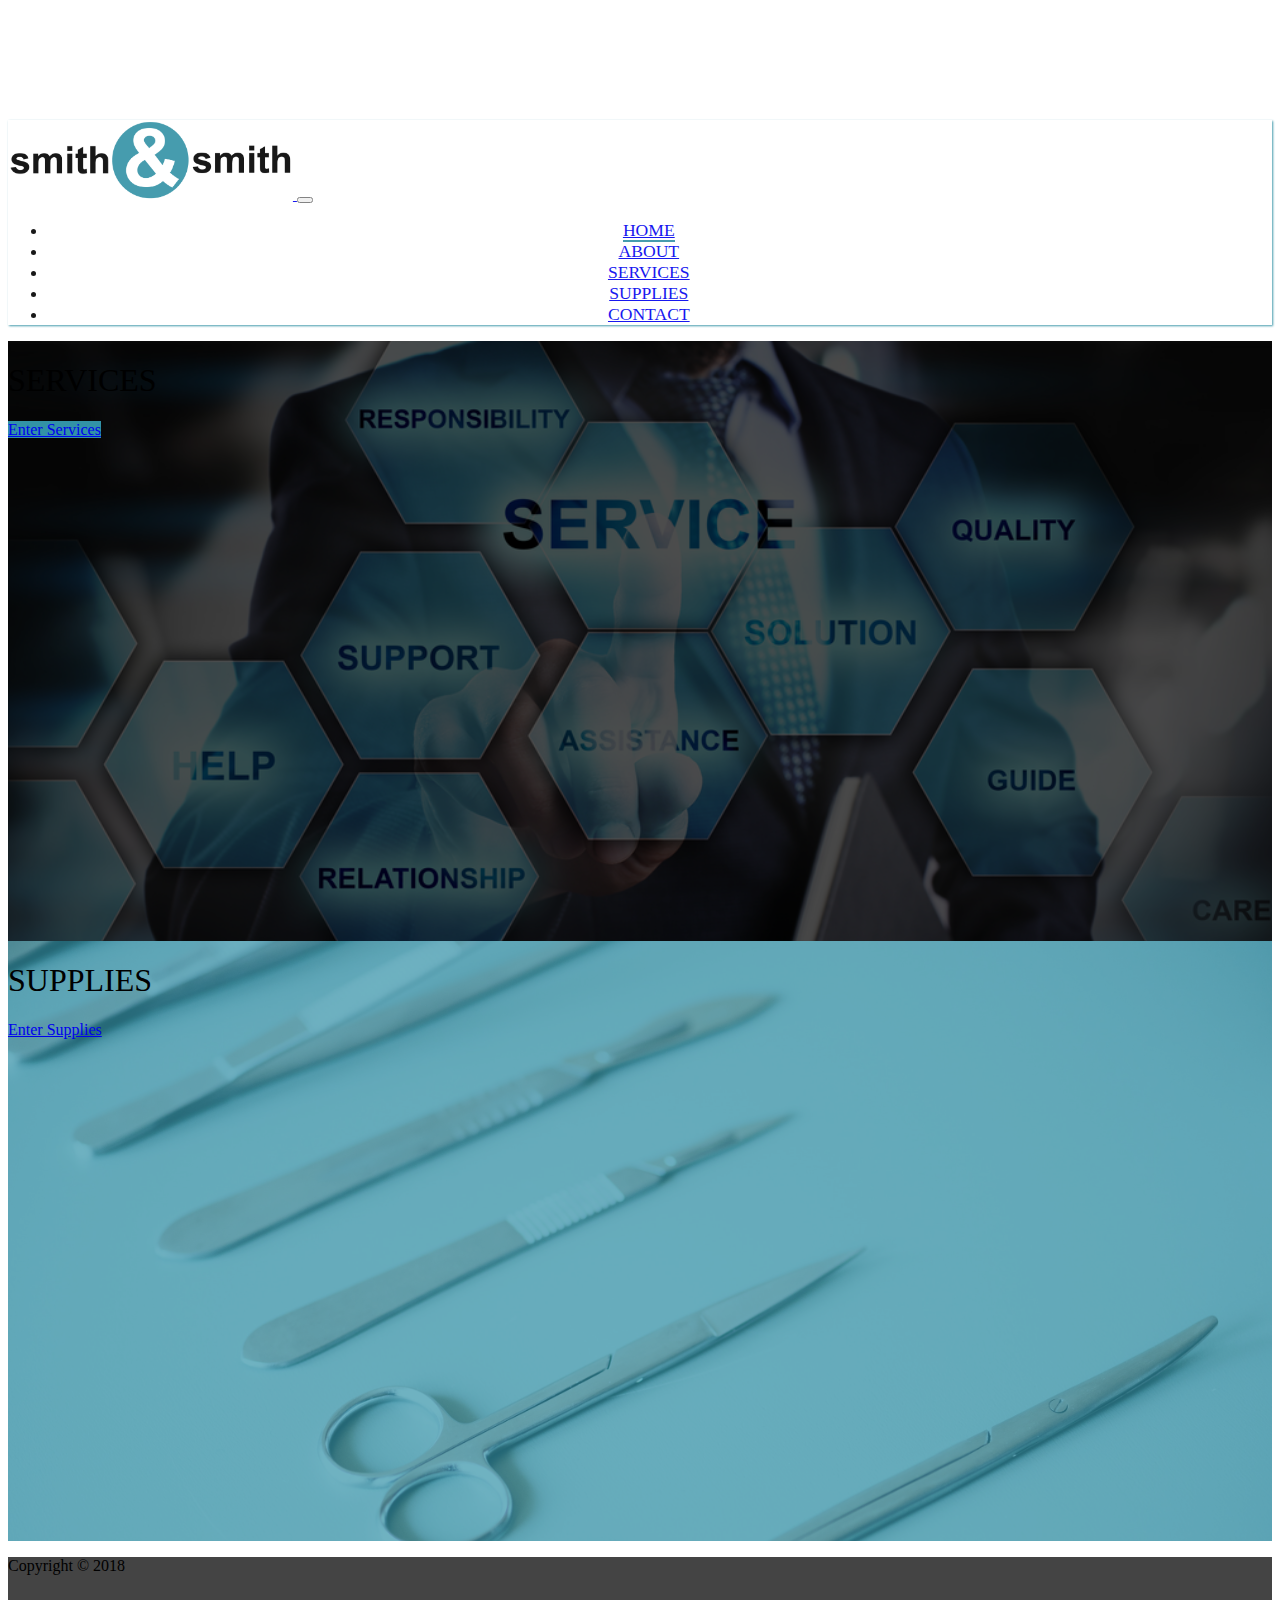
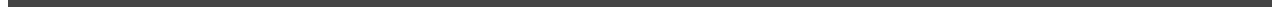
<file: index.html>
<!DOCTYPE html>
<html lang="en">

<head>
  <meta charset="UTF-8">
  <meta name="viewport" content="width=device-width, initial-scale=1.0">
  <meta http-equiv="X-UA-Compatible" content="ie=edge">
  <title>Smith & Smith | Home</title>
  <link rel="icon" type="image/png" href="img/title-icon.png">
  <link rel="stylesheet" href="https://use.fontawesome.com/releases/v5.1.0/css/all.css" integrity="sha384-lKuwvrZot6UHsBSfcMvOkWwlCMgc0TaWr+30HWe3a4ltaBwTZhyTEggF5tJv8tbt"
    crossorigin="anonymous">
  <link rel="stylesheet" href="https://stackpath.bootstrapcdn.com/bootstrap/4.1.2/css/bootstrap.min.css" integrity="sha384-Smlep5jCw/wG7hdkwQ/Z5nLIefveQRIY9nfy6xoR1uRYBtpZgI6339F5dgvm/e9B"
    crossorigin="anonymous">
  <link rel="stylesheet" href="scss/style.css">
</head>

<body>
  <nav class="navbar navbar-expand-md navbar-light fixed-top pt-4" id="main-nav">
    <div class="container">
      <a href="index.html" class="navbar-brand">
        <img src="img/logo-oval.svg" height="80" alt="">

      </a>
      <button class="navbar-toggler" data-toggle="collapse" data-target="#navbarCollapse">
        <span class="navbar-toggler-icon"></span>
      </button>
      <div class="collapse navbar-collapse" id="navbarCollapse">
        <ul class="navbar-nav ml-auto">
          <li class="nav-item">
            <a href="index.html" class="nav-link active">Home</a>
          </li>
          <li class="nav-item">
            <a href="about.html" class="nav-link">About</a>
          </li>
          <li class="nav-item">
            <a href="services.html" class="nav-link">Services</a>
          </li>
          <li class="nav-item">
            <a href="supplies.html" class="nav-link">Supplies</a>
          </li>
          <li class="nav-item">
            <a href="contact.html" class="nav-link">Contact</a>
          </li>
        </ul>
      </div>
    </div>
  </nav>

  <!-- SERVICES SHOWCASE -->
  <section id="services-showcase" class="py-5">
    <div class="black-overlay text-white">
      <div class="container">
        <div class="row">
          <div class="col-lg-12 text-center">
            <h1 class="display-2 mt-5 pt-5">Services</h1>
            <!-- <p class="lead">Lorem, ipsum dolor sit amet consectetur adipisicing elit. Vero, facere.</p> -->
            <a href="services.html" class="btn btn-primary btn-lg text-white">
              <i class="fas fa-arrow-right"></i> Enter Services
            </a>
          </div>
        </div>
      </div>
    </div>
  </section>

  <!-- SUPPLIES SHOWCASE -->
  <section id="supplies-showcase" class="py-5 mt-1">
    <div class="primary-overlay text-white">
      <div class="container">
        <div class="row">
          <div class="col-lg-12 text-center">
            <h1 class="display-2 mt-5 pt-5">Supplies</h1>
            <!-- <p class="lead">Lorem, ipsum dolor sit amet consectetur adipisicing elit. Vero, facere.</p> -->
            <a href="supplies.html" class="btn btn-dark btn-lg text-white">
              <i class="fas fa-arrow-right"></i> Enter Supplies
            </a>
          </div>
        </div>
      </div>
    </div>
  </section>

  <footer>
    <div class="container text-center py-3 mt-1">
      <i class="fab fa-facebook  pr-3 "></i>
      <i class="fab fa-twitter pr-3"></i>
      <i class="fab fa-instagram"></i>
      <p class="text-white mt-1">Copyright &copy; 2018

      </p>
    </div>
  </footer>


  <script src="js/main.js"></script>
  <script src="https://code.jquery.com/jquery-3.3.1.min.js" integrity="sha256-FgpCb/KJQlLNfOu91ta32o/NMZxltwRo8QtmkMRdAu8="
    crossorigin="anonymous"></script>
  <script src="https://cdnjs.cloudflare.com/ajax/libs/popper.js/1.14.3/umd/popper.min.js" integrity="sha384-ZMP7rVo3mIykV+2+9J3UJ46jBk0WLaUAdn689aCwoqbBJiSnjAK/l8WvCWPIPm49"
    crossorigin="anonymous"></script>

  <script src="https://cdnjs.cloudflare.com/ajax/libs/popper.js/1.14.3/umd/popper.min.js" integrity="sha384-ZMP7rVo3mIykV+2+9J3UJ46jBk0WLaUAdn689aCwoqbBJiSnjAK/l8WvCWPIPm49"
    crossorigin="anonymous"></script>
  <script src="https://stackpath.bootstrapcdn.com/bootstrap/4.1.2/js/bootstrap.min.js" integrity="sha384-o+RDsa0aLu++PJvFqy8fFScvbHFLtbvScb8AjopnFD+iEQ7wo/CG0xlczd+2O/em"
    crossorigin="anonymous"></script>



</body>

</html>
</file>
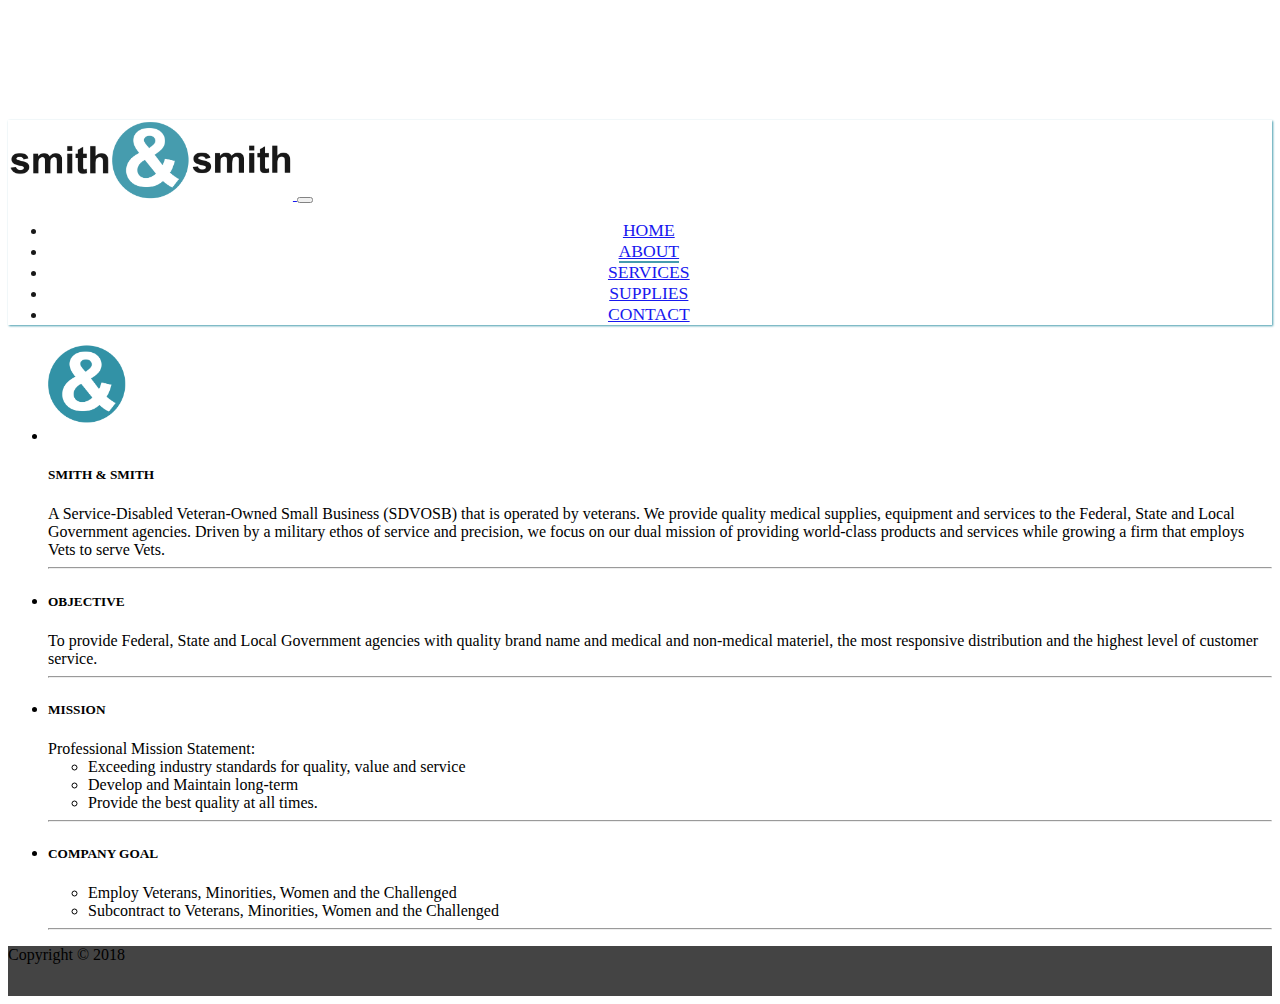
<file: about.html>
<!DOCTYPE html>
<html lang="en">

<head>
  <meta charset="UTF-8">
  <meta name="viewport" content="width=device-width, initial-scale=1.0">
  <meta http-equiv="X-UA-Compatible" content="ie=edge">
  <title>Smith & Smith | About</title>
  <link rel="icon" type="image/png" href="img/title-icon.png">
  <link rel="stylesheet" href="https://use.fontawesome.com/releases/v5.1.0/css/all.css" integrity="sha384-lKuwvrZot6UHsBSfcMvOkWwlCMgc0TaWr+30HWe3a4ltaBwTZhyTEggF5tJv8tbt"
    crossorigin="anonymous">
  <link rel="stylesheet" href="https://stackpath.bootstrapcdn.com/bootstrap/4.1.2/css/bootstrap.min.css" integrity="sha384-Smlep5jCw/wG7hdkwQ/Z5nLIefveQRIY9nfy6xoR1uRYBtpZgI6339F5dgvm/e9B"
    crossorigin="anonymous">
  <link rel="stylesheet" href="scss/style.css">
</head>

<body>
  <nav class="navbar navbar-expand-md navbar-light fixed-top pt-4" id="main-nav">
    <div class="container">
      <a href="index.html" class="navbar-brand">
        <img src="img/logo-oval.svg" height="80" alt="">

      </a>
      <button class="navbar-toggler" data-toggle="collapse" data-target="#navbarCollapse">
        <span class="navbar-toggler-icon"></span>
      </button>
      <div class="collapse navbar-collapse" id="navbarCollapse">
        <ul class="navbar-nav ml-auto">
          <li class="nav-item">
            <a href="index.html" class="nav-link">Home</a>
          </li>
          <li class="nav-item">
            <a href="about.html" class="nav-link active">About</a>
          </li>
          <li class="nav-item">
            <a href="services.html" class="nav-link">Services</a>
          </li>
          <li class="nav-item">
            <a href="supplies.html" class="nav-link">Supplies</a>
          </li>
          <li class="nav-item">
            <a href="#contact" class="nav-link">Contact</a>
          </li>
        </ul>
      </div>
    </div>
  </nav>

  <div class="container pt-5">
    <ul class="list-unstyled">
      <li class="media mb-3">
        <img class="mr-4 my-4 " src="img/&logo.png" height="100">
        <div class="media-body">
          <h5>Smith & Smith</h5>
          A Service-Disabled Veteran-Owned Small Business (SDVOSB) that is operated by veterans. We provide quality medical supplies,
          equipment and services to the Federal, State and Local Government agencies. Driven by a military ethos of service
          and precision, we focus on our dual mission of providing world-class products and services while growing a firm
          that employs Vets to serve Vets.
          <hr>
        </div>
      </li>
      <li class="media mb-3">
        <div class="mr-4 my-4">
          <i class="fas fa-check-circle fa-5x"></i>
        </div>

        <div class="media-body">
          <h5>Objective</h5>
          To provide Federal, State and Local Government agencies with quality brand name and medical and non-medical materiel, the
          most responsive distribution and the highest level of customer service.
          <hr>
        </div>
      </li>
      <li class="media mb-3">
        <div class="mr-4 my-4">
          <i class="fas fa-flag fa-5x"></i>
        </div>
        <div class="media-body">
          <h5>Mission</h5>
          Professional Mission Statement:
          <ul>
            <li>Exceeding industry standards for quality, value and service</li>
            <li>Develop and Maintain long-term</li>
            <li>Provide the best quality at all times.</li>
          </ul>

          <hr>
        </div>
      </li>
      <li class="media mb-3">
        <div class="mr-4 my-4">
          <i class="fas fa-bullseye fa-5x"></i>
        </div>
        <div class="media-body">

          <h5>Company Goal</h5>
          <ul>
            <li>Employ Veterans, Minorities, Women and the Challenged </li>
            <li>Subcontract to Veterans, Minorities, Women and the Challenged</li>
          </ul>

          <hr>
        </div>
      </li>
    </ul>

  </div>
  <div id="spacing">

  </div>

  <footer>
    <div class="container text-center py-3 mt-1">
      <i class="fab fa-facebook  pr-3 "></i>
      <i class="fab fa-twitter pr-3"></i>
      <i class="fab fa-instagram"></i>
      <p class="text-white mt-1">Copyright &copy; 2018
      </p>
    </div>
  </footer>


  <script src="js/main.js"></script>
  <script src="https://code.jquery.com/jquery-3.3.1.min.js" integrity="sha256-FgpCb/KJQlLNfOu91ta32o/NMZxltwRo8QtmkMRdAu8="
    crossorigin="anonymous"></script>
  <script src="https://cdnjs.cloudflare.com/ajax/libs/popper.js/1.14.3/umd/popper.min.js" integrity="sha384-ZMP7rVo3mIykV+2+9J3UJ46jBk0WLaUAdn689aCwoqbBJiSnjAK/l8WvCWPIPm49"
    crossorigin="anonymous"></script>

  <script src="https://cdnjs.cloudflare.com/ajax/libs/popper.js/1.14.3/umd/popper.min.js" integrity="sha384-ZMP7rVo3mIykV+2+9J3UJ46jBk0WLaUAdn689aCwoqbBJiSnjAK/l8WvCWPIPm49"
    crossorigin="anonymous"></script>
  <script src="https://stackpath.bootstrapcdn.com/bootstrap/4.1.2/js/bootstrap.min.js" integrity="sha384-o+RDsa0aLu++PJvFqy8fFScvbHFLtbvScb8AjopnFD+iEQ7wo/CG0xlczd+2O/em"
    crossorigin="anonymous"></script>



</body>

</html>
</file>
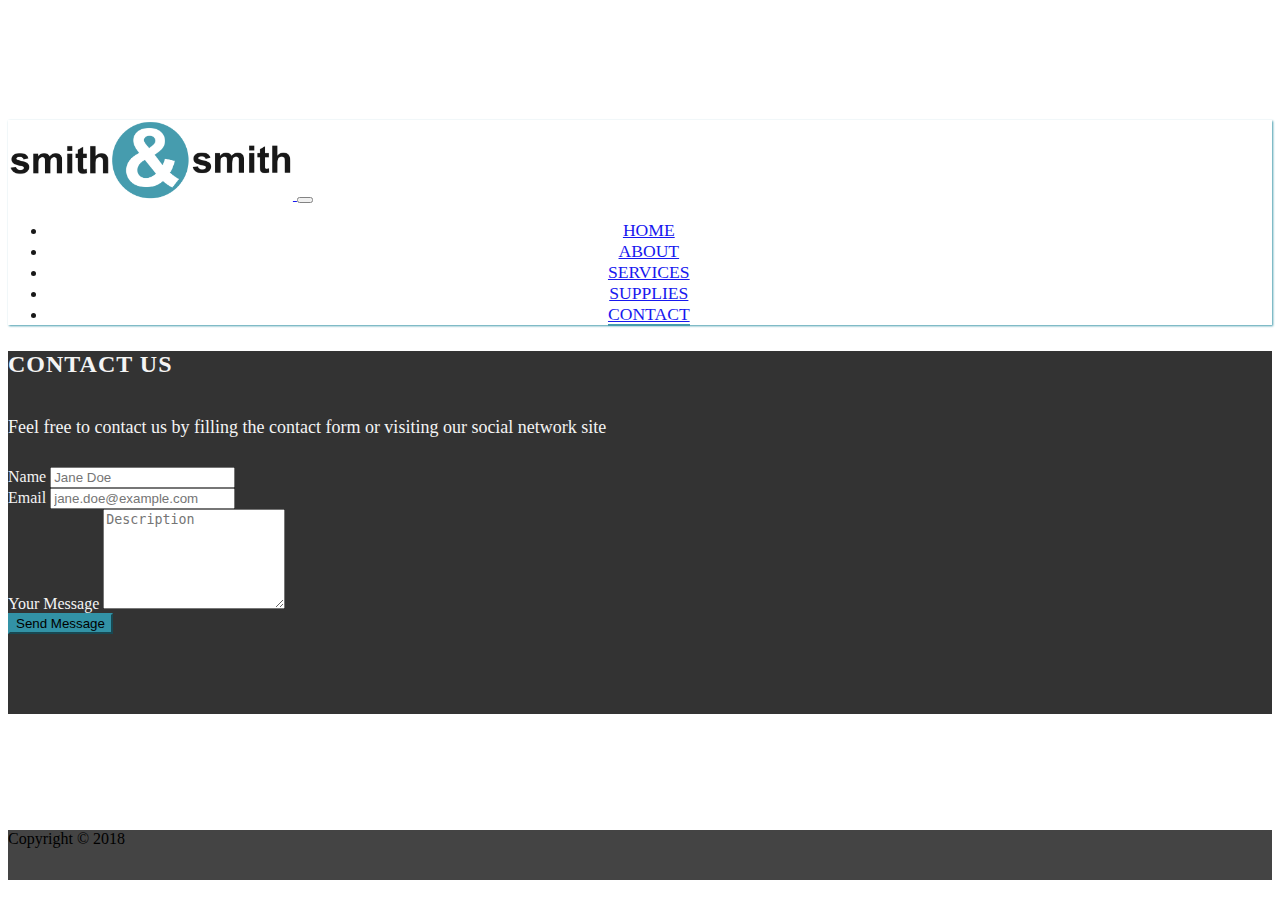
<file: contact.html>
<!DOCTYPE html>
<html lang="en">

<head>
  <meta charset="UTF-8">
  <meta name="viewport" content="width=device-width, initial-scale=1.0">
  <meta http-equiv="X-UA-Compatible" content="ie=edge">
  <title>Smith & Smith | Contact</title>
  <link rel="icon" type="image/png" href="img/title-icon.png">
  <link rel="stylesheet" href="https://use.fontawesome.com/releases/v5.1.0/css/all.css" integrity="sha384-lKuwvrZot6UHsBSfcMvOkWwlCMgc0TaWr+30HWe3a4ltaBwTZhyTEggF5tJv8tbt"
    crossorigin="anonymous">
  <link rel="stylesheet" href="https://stackpath.bootstrapcdn.com/bootstrap/4.1.2/css/bootstrap.min.css" integrity="sha384-Smlep5jCw/wG7hdkwQ/Z5nLIefveQRIY9nfy6xoR1uRYBtpZgI6339F5dgvm/e9B"
    crossorigin="anonymous">
  <link rel="stylesheet" href="scss/style.css">
</head>

<body>
  <nav class="navbar navbar-expand-md navbar-light fixed-top pt-4" id="main-nav">
    <div class="container">
      <a href="index.html" class="navbar-brand">
        <img src="img/logo-oval.svg" height="80" alt="">

      </a>
      <button class="navbar-toggler" data-toggle="collapse" data-target="#navbarCollapse">
        <span class="navbar-toggler-icon"></span>
      </button>
      <div class="collapse navbar-collapse" id="navbarCollapse">
        <ul class="navbar-nav ml-auto">
          <li class="nav-item">
            <a href="index.html" class="nav-link">Home</a>
          </li>
          <li class="nav-item">
            <a href="about.html" class="nav-link">About</a>
          </li>
          <li class="nav-item">
            <a href="services.html" class="nav-link">Services</a>
          </li>
          <li class="nav-item">
            <a href="supplies.html" class="nav-link">Supplies</a>
          </li>
          <li class="nav-item">
            <a href="contact.html" class="nav-link active">Contact</a>
          </li>
        </ul>
      </div>
    </div>
  </nav>
  <div class="sm-spacing">

  </div>
  <section id="contact" class="content-section text-center pt-5">
    <div class="contact-section text-center">
      <div class="container">
        <h2>Contact Us</h2>
        <p>Feel free to contact us by filling the contact form or visiting our social network site</p>
        <div class="row justify-content-center">
          <div class="col-md-8 col-md-offset-2 text-center">
            <form class="form-horizontal">
              <div class="form-group">
                <label for="exampleInputName2">Name</label>
                <input type="text" class="form-control" id="exampleInputName2" placeholder="Jane Doe">
              </div>
              <div class="form-group">
                <label for="exampleInputEmail2">Email</label>
                <input type="email" class="form-control" id="exampleInputEmail2" placeholder="jane.doe@example.com">
              </div>
              <div class="form-group ">
                <label for="exampleInputText">Your Message</label>
                <textarea class="form-control" placeholder="Description"></textarea>
              </div>
              <button type="submit" class="btn btn-primary">Send Message</button>
            </form>


          </div>
        </div>
      </div>
    </div>
  </section>
  <div class="spacing">

  </div>
  <footer>
    <div class="container text-center py-3 mt-1">
      <i class="fab fa-facebook  pr-3 "></i>
      <i class="fab fa-twitter pr-3"></i>
      <i class="fab fa-instagram"></i>
      <p class="text-white mt-1">Copyright &copy; 2018

      </p>
    </div>
  </footer>


  <script src="js/main.js"></script>
  <script src="https://code.jquery.com/jquery-3.3.1.min.js" integrity="sha256-FgpCb/KJQlLNfOu91ta32o/NMZxltwRo8QtmkMRdAu8="
    crossorigin="anonymous"></script>
  <script src="https://cdnjs.cloudflare.com/ajax/libs/popper.js/1.14.3/umd/popper.min.js" integrity="sha384-ZMP7rVo3mIykV+2+9J3UJ46jBk0WLaUAdn689aCwoqbBJiSnjAK/l8WvCWPIPm49"
    crossorigin="anonymous"></script>
  <!-- <script src="https://stackpath.bootstrapcdn.com/bootstrap/4.1.2/js/bootstrap.min.js" integrity="sha384-o+RDsa0aLu++PJvFqy8fFScvbHFLtbvScb8AjopnFD+iEQ7wo/CG0xlczd+2O/em"
    crossorigin="anonymous"></script> -->
  <script src="https://cdnjs.cloudflare.com/ajax/libs/popper.js/1.14.3/umd/popper.min.js" integrity="sha384-ZMP7rVo3mIykV+2+9J3UJ46jBk0WLaUAdn689aCwoqbBJiSnjAK/l8WvCWPIPm49"
    crossorigin="anonymous"></script>
  <script src="https://stackpath.bootstrapcdn.com/bootstrap/4.1.2/js/bootstrap.min.js" integrity="sha384-o+RDsa0aLu++PJvFqy8fFScvbHFLtbvScb8AjopnFD+iEQ7wo/CG0xlczd+2O/em"
    crossorigin="anonymous"></script>



</body>

</html>
</file>
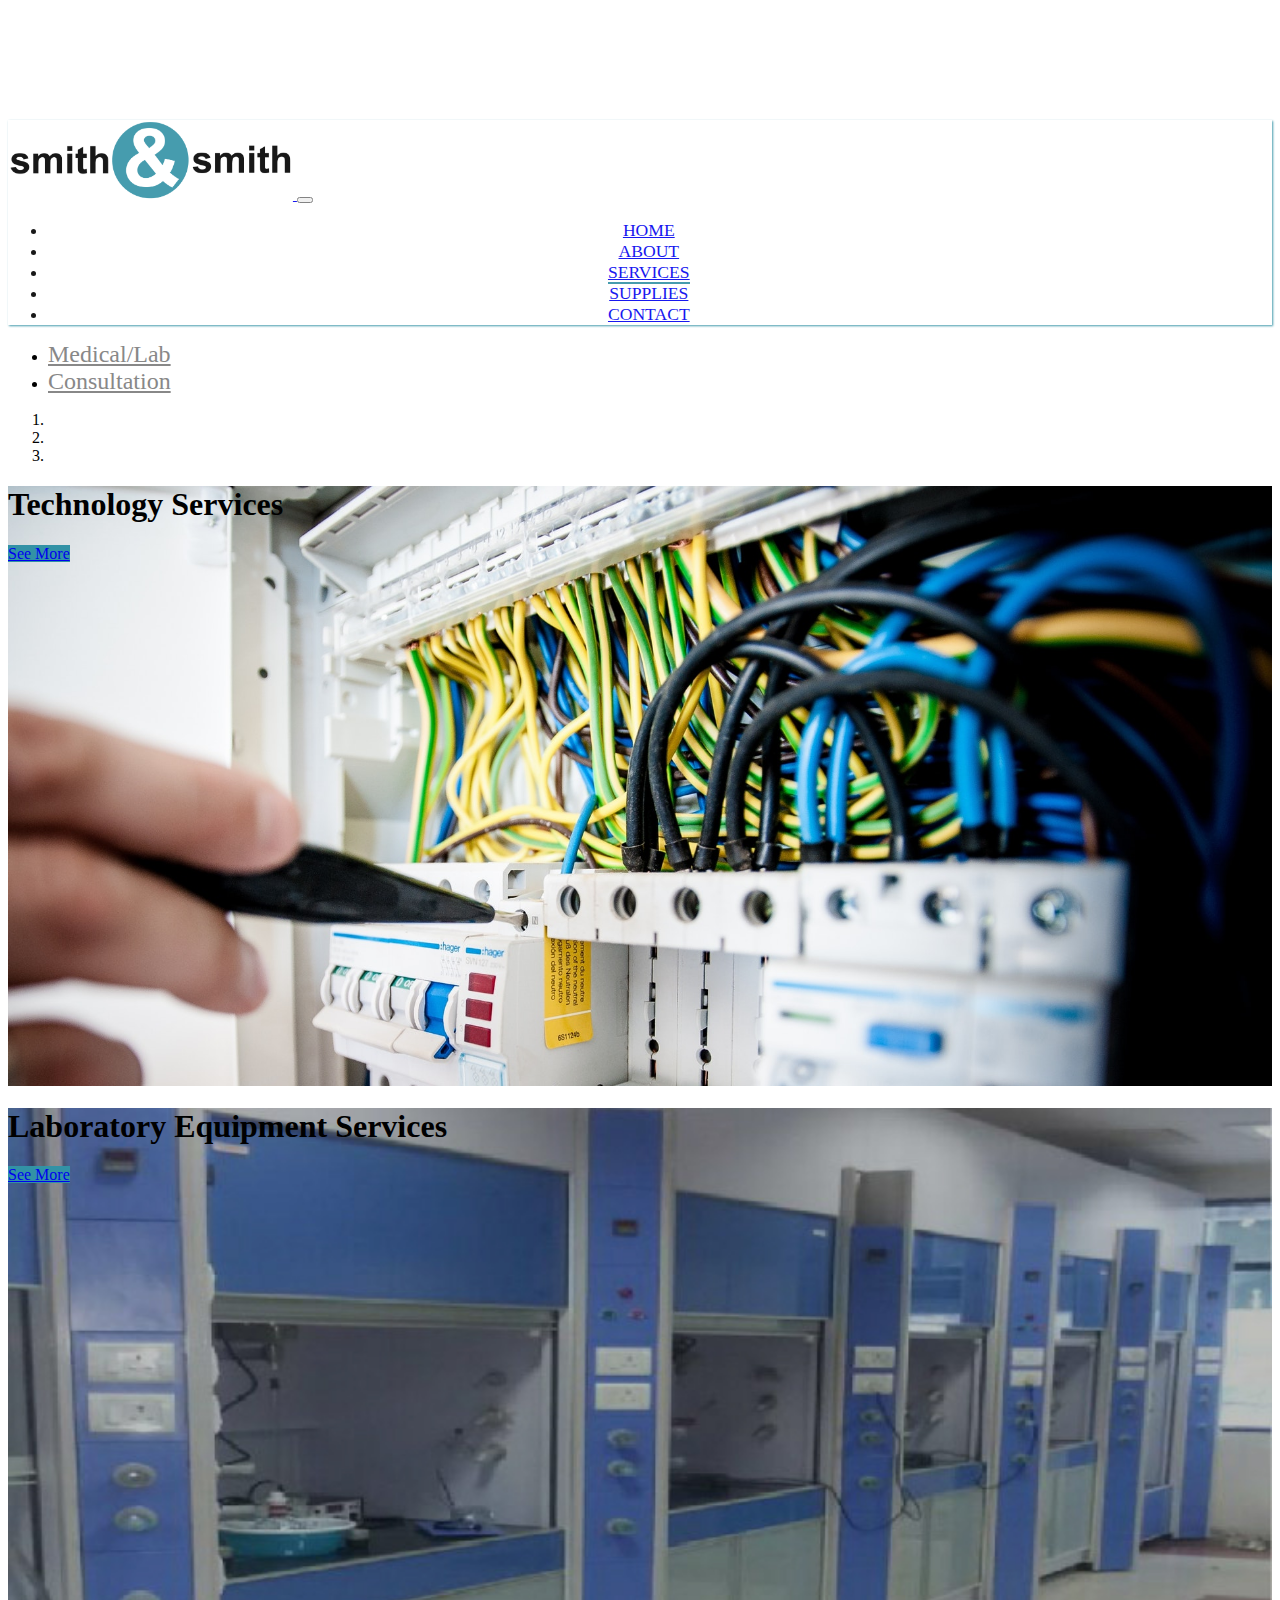
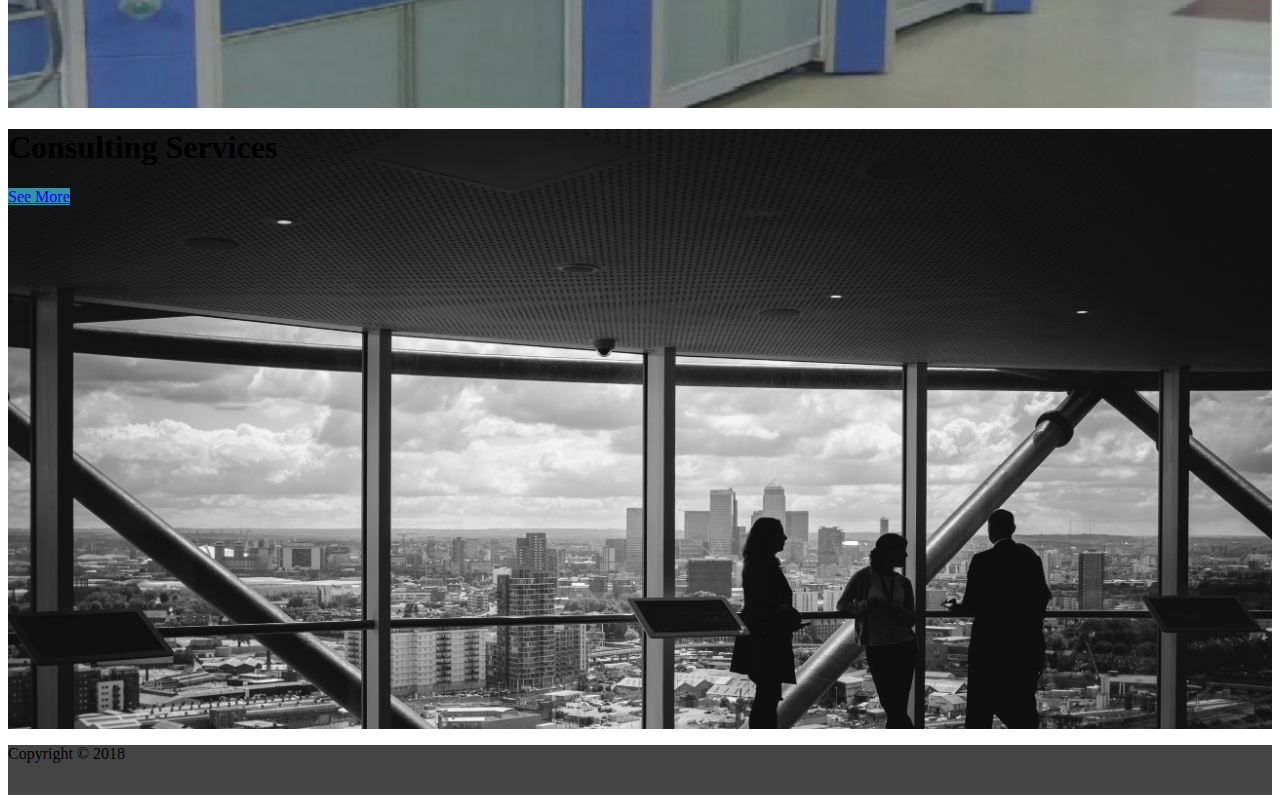
<file: services.html>
<!DOCTYPE html>
<html lang="en">

<head>
  <meta charset="UTF-8">
  <meta name="viewport" content="width=device-width, initial-scale=1.0">
  <meta http-equiv="X-UA-Compatible" content="ie=edge">
  <title>Smith & Smith | Services</title>
  <link rel="icon" type="image/png" href="img/title-icon.png">
  <link rel="stylesheet" href="https://use.fontawesome.com/releases/v5.1.0/css/all.css" integrity="sha384-lKuwvrZot6UHsBSfcMvOkWwlCMgc0TaWr+30HWe3a4ltaBwTZhyTEggF5tJv8tbt"
    crossorigin="anonymous">
  <link rel="stylesheet" href="https://stackpath.bootstrapcdn.com/bootstrap/4.1.2/css/bootstrap.min.css" integrity="sha384-Smlep5jCw/wG7hdkwQ/Z5nLIefveQRIY9nfy6xoR1uRYBtpZgI6339F5dgvm/e9B"
    crossorigin="anonymous">
  <link rel="stylesheet" href="scss/style.css">
</head>

<body>
  <nav class="navbar navbar-expand-md navbar-light fixed-top pt-4" id="main-nav">
    <div class="container">
      <a href="index.html" class="navbar-brand">
        <img src="img/logo-oval.svg" height="80" alt="">

      </a>
      <button class="navbar-toggler" data-toggle="collapse" data-target="#navbarCollapse">
        <span class="navbar-toggler-icon"></span>
      </button>
      <div class="collapse navbar-collapse" id="navbarCollapse">
        <ul class="navbar-nav ml-auto">
          <li class="nav-item">
            <a href="index.html" class="nav-link">Home</a>
          </li>
          <li class="nav-item">
            <a href="about.html" class="nav-link">About</a>
          </li>
          <li class="nav-item">
            <a href="services.html" class="nav-link active">Services</a>
          </li>
          <li class="nav-item">
            <a href="supplies.html" class="nav-link">Supplies</a>
          </li>
          <li class="nav-item">
            <a href="contact.html" class="nav-link">Contact</a>
          </li>
        </ul>
      </div>
    </div>
  </nav>

  <nav class="navbar navbar-expand-sm  pt-4" id="second-nav">
    <div class="container">

      <ul class="navbar-nav m-auto">
        <li class="nav-item pr-5">
          <a href="#medical" class="nav-link">Medical/Lab</a>
        </li>
        <li class="nav-item pr-5">
          <a href="#industrial" class="nav-link">Consultation</a>
        </li>

      </ul>
    </div>
  </nav>
  <section id="showcase">
    <div id="myCarousel" class="carousel slide" data-ride="carousel">
      <ol class="carousel-indicators">
        <li class="active" data-target="#myCarousel" data-slide-to="0"></li>
        <li data-target="#myCarousel" data-slide-to="1"></li>
        <li data-target="#myCarousel" data-slide-to="2"></li>
      </ol>
      <div class="carousel-inner">
        <div class="carousel-item carousel-image-4 active">
          <div class="container">
            <div class="carousel-caption d-none d-sm-block text-right mb-5 text-white">
              <h1 class="display-3">Technology Services</h1>
              <!-- <p class="lead">Lorem ipsum dolor sit amet consectetur adipisicing elit. Quia aspernatur at illo beatae vel rerum hic odio
                ducimus minima cupiditate!</p> -->
              <a href="#" class="btn btn-primary btn-lg">See More</a>
            </div>
          </div>
        </div>
        <div class="carousel-item carousel-image-5 text-right">
          <div class="container">
            <div class="carousel-caption d-none d-sm-block text-white text-right">
              <h1 class="display-3">Laboratory Equipment Services</h1>
              <!-- <p class="lead">Lorem ipsum dolor sit amet consectetur adipisicing elit. Quia aspernatur at illo beatae vel rerum hic odio
                ducimus minima cupiditate!</p> -->
              <a href="#" class="btn btn-primary btn-lg">See More</a>
            </div>
          </div>
        </div>
        <div class="carousel-item carousel-image-6">
          <div class="container">
            <div class="carousel-caption d-none d-sm-block text-right mb-5 text-white">
              <h1 class="display-3">Consulting Services</h1>
              <!-- <p class="lead">Lorem ipsum dolor sit amet consectetur adipisicing elit. Quia aspernatur at illo beatae vel rerum hic odio
                ducimus minima cupiditate!</p> -->
              <a href="#" class="btn btn-primary btn-lg">See More</a>
            </div>
          </div>
        </div>
      </div>

      <a href="#myCarousel" class="carousel-control-prev" data-slide="prev">
        <span class="carousel-control-prev-icon"></span>
      </a>

      <a href="#myCarousel" class="carousel-control-next" data-slide="next">
        <span class="carousel-control-next-icon"></span>
      </a>
    </div>
  </section>

  <footer>
    <div class="container text-center py-3 mt-1">
      <i class="fab fa-facebook  pr-3 "></i>
      <i class="fab fa-twitter pr-3"></i>
      <i class="fab fa-instagram"></i>
      <p class="text-white mt-1">Copyright &copy; 2018

      </p>
    </div>
  </footer>


  <script src="js/main.js"></script>
  <script src="https://code.jquery.com/jquery-3.3.1.min.js" integrity="sha256-FgpCb/KJQlLNfOu91ta32o/NMZxltwRo8QtmkMRdAu8="
    crossorigin="anonymous"></script>
  <script src="https://cdnjs.cloudflare.com/ajax/libs/popper.js/1.14.3/umd/popper.min.js" integrity="sha384-ZMP7rVo3mIykV+2+9J3UJ46jBk0WLaUAdn689aCwoqbBJiSnjAK/l8WvCWPIPm49"
    crossorigin="anonymous"></script>

  <script src="https://cdnjs.cloudflare.com/ajax/libs/popper.js/1.14.3/umd/popper.min.js" integrity="sha384-ZMP7rVo3mIykV+2+9J3UJ46jBk0WLaUAdn689aCwoqbBJiSnjAK/l8WvCWPIPm49"
    crossorigin="anonymous"></script>
  <script src="https://stackpath.bootstrapcdn.com/bootstrap/4.1.2/js/bootstrap.min.js" integrity="sha384-o+RDsa0aLu++PJvFqy8fFScvbHFLtbvScb8AjopnFD+iEQ7wo/CG0xlczd+2O/em"
    crossorigin="anonymous"></script>



</body>

</html>
</file>
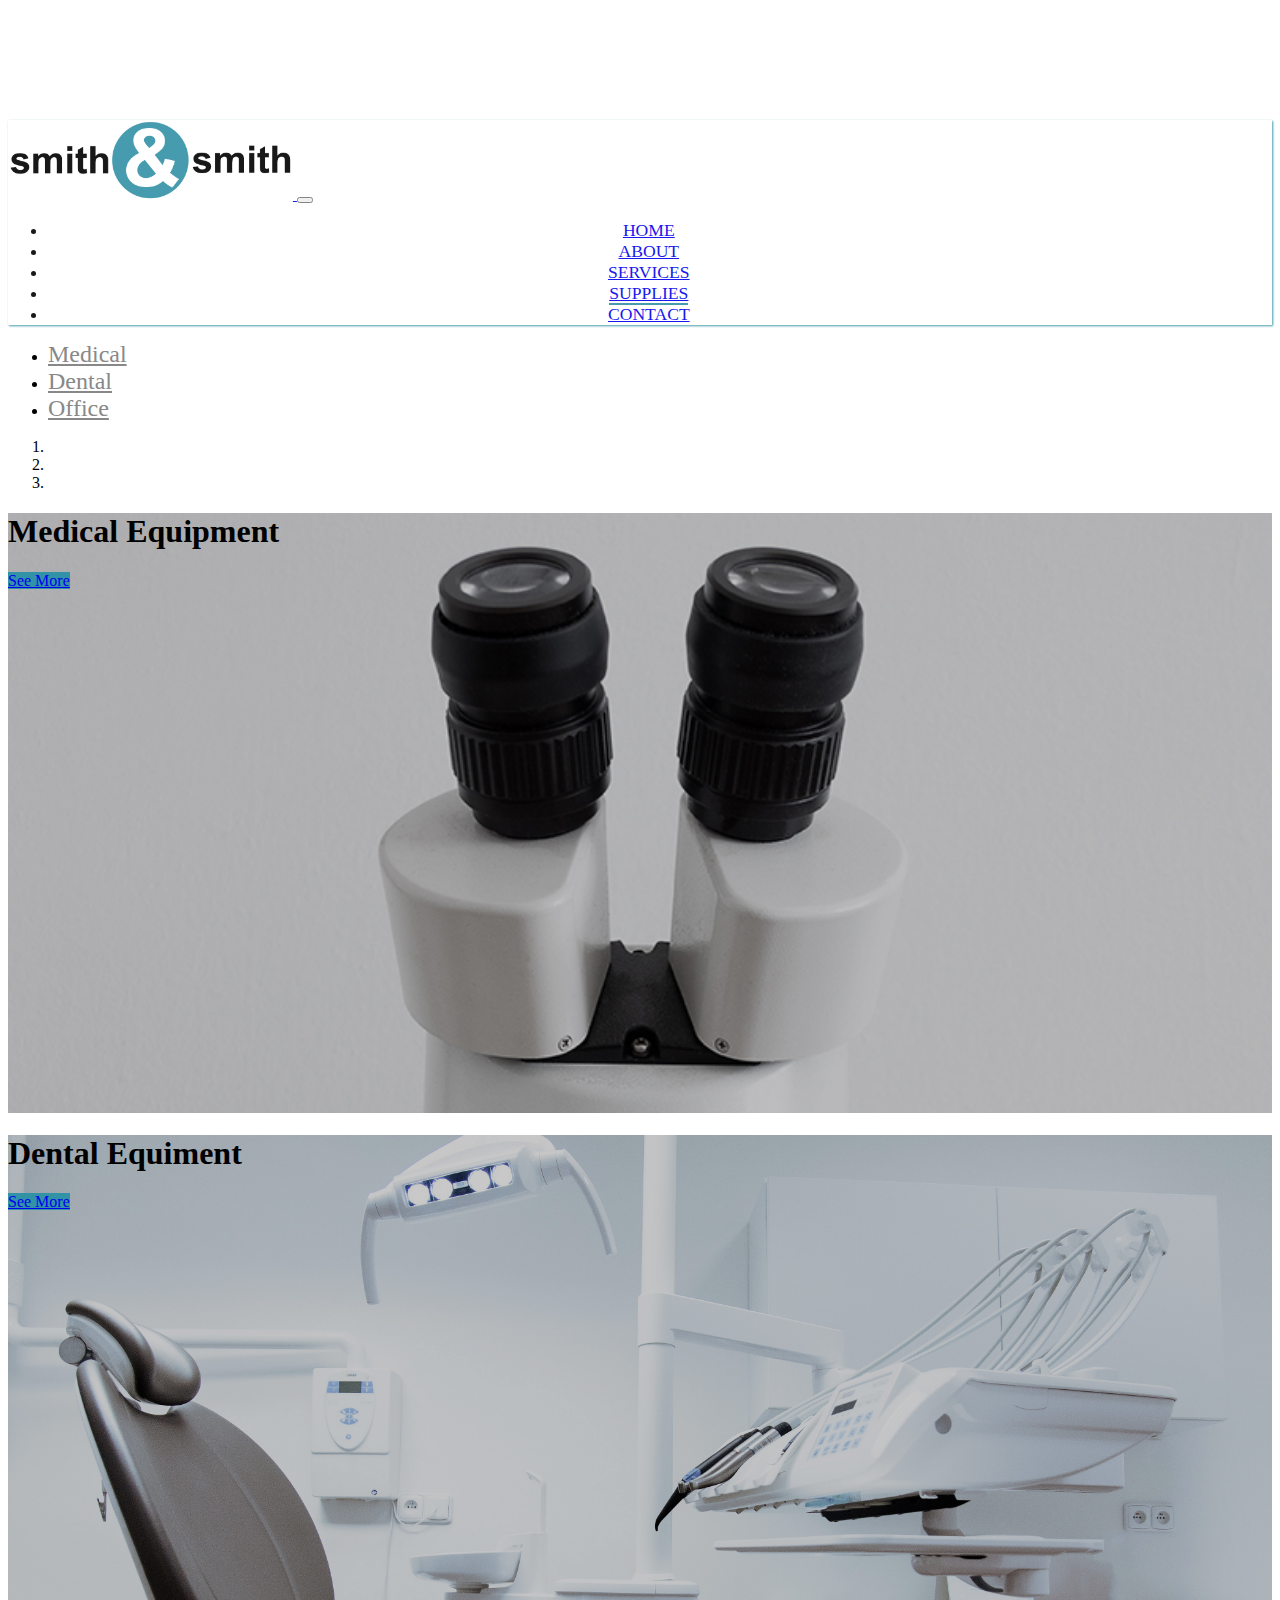
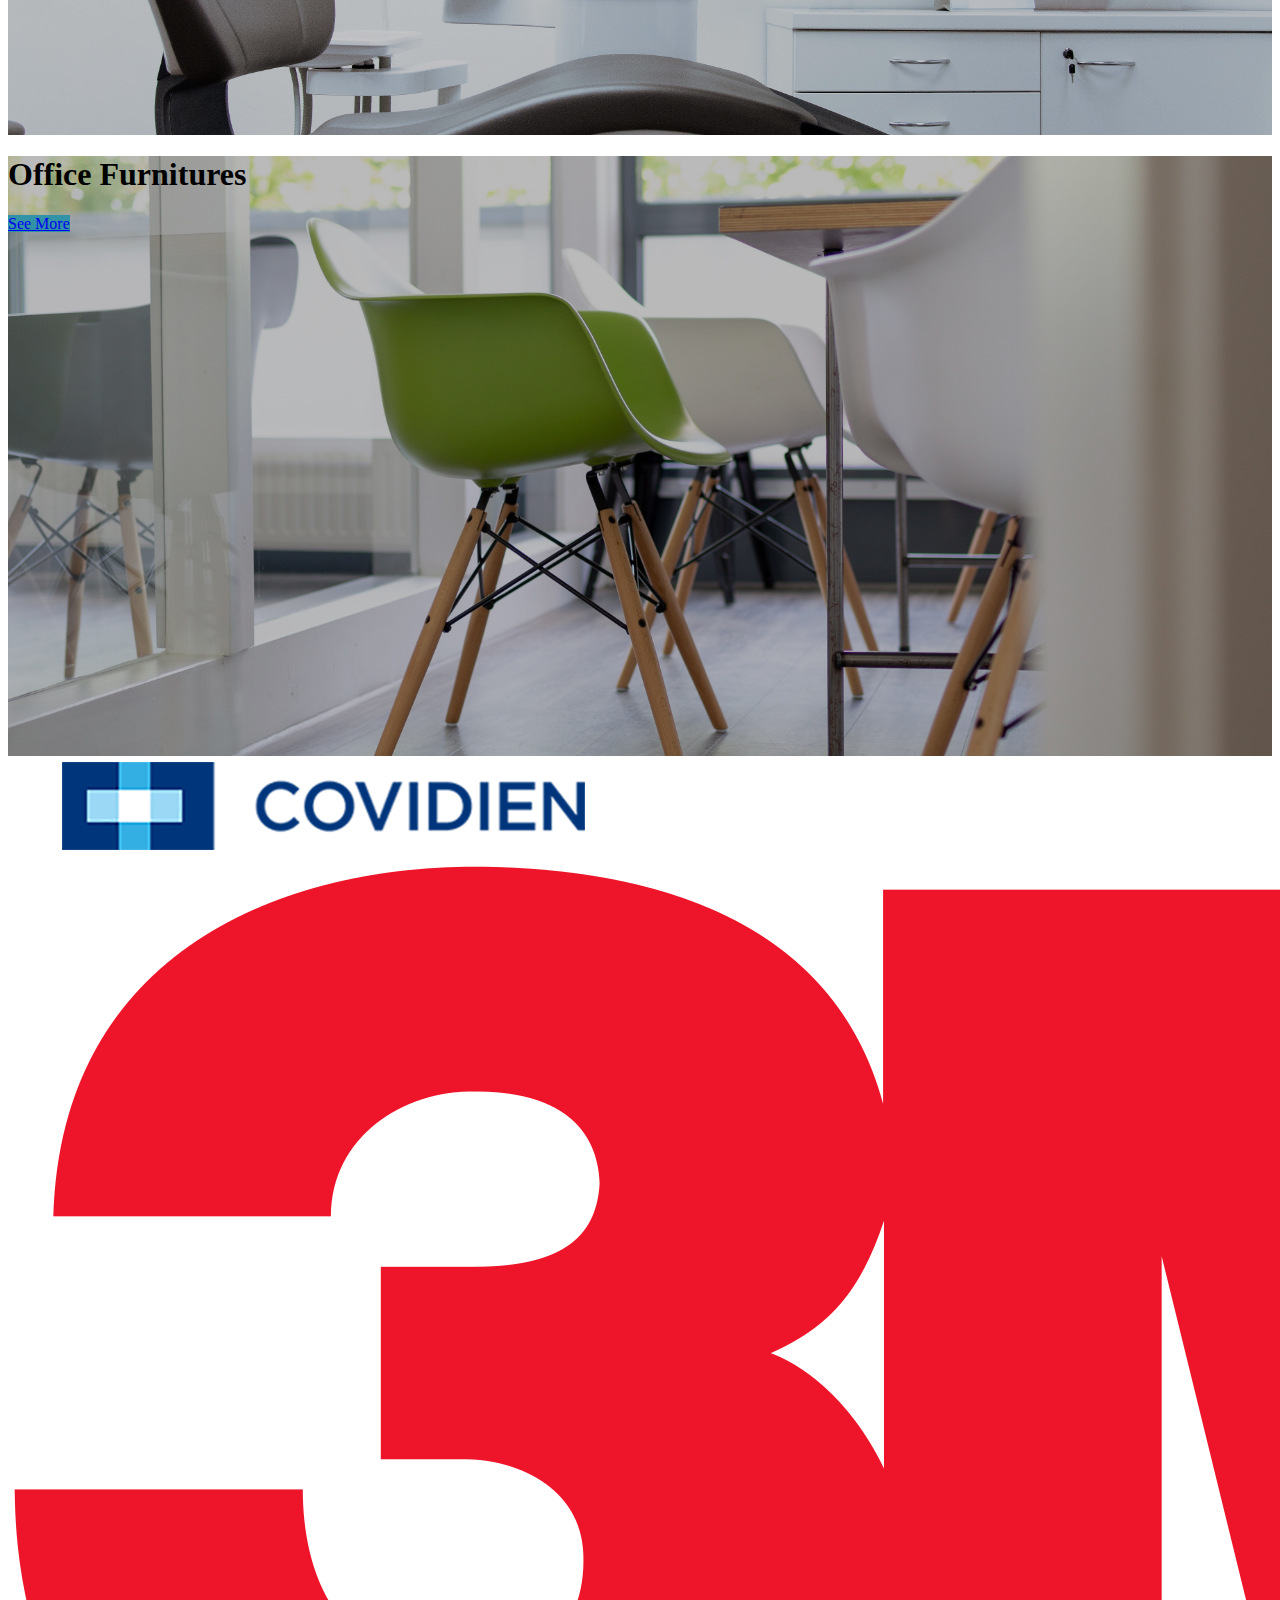
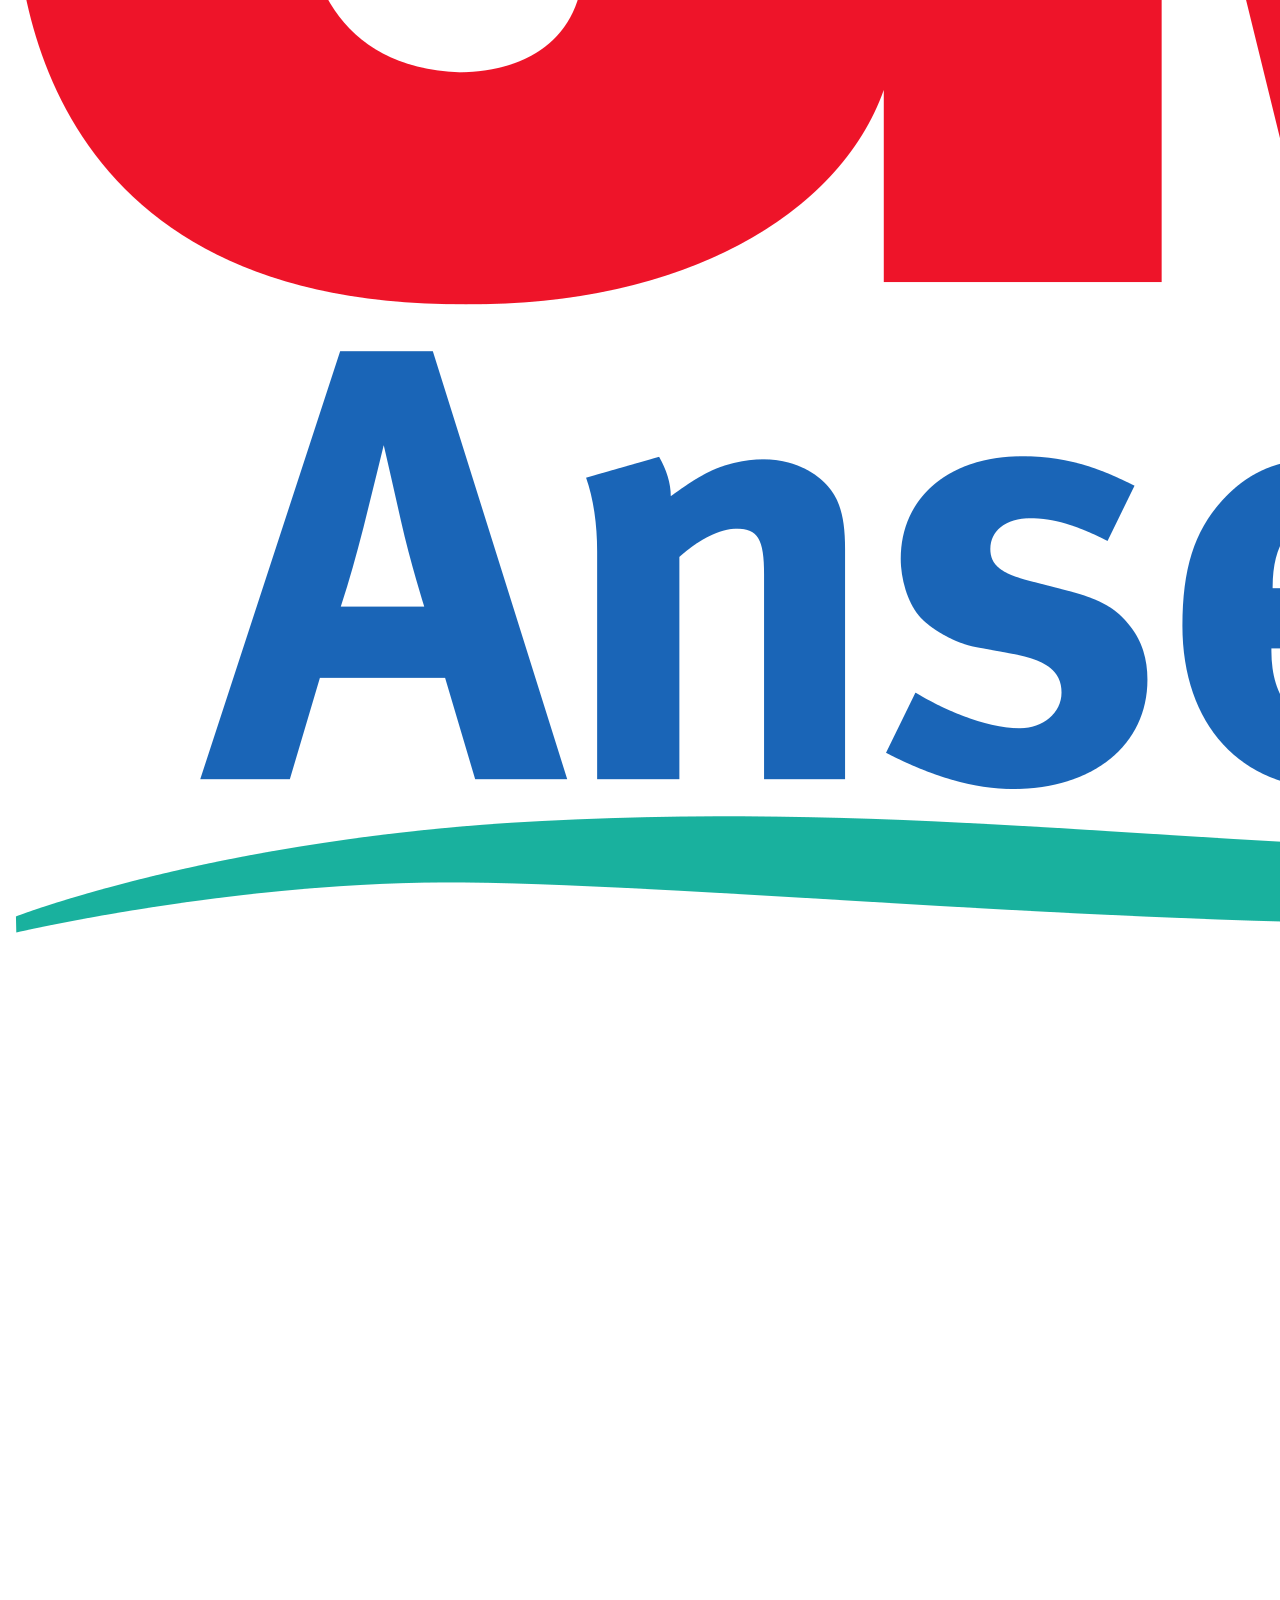
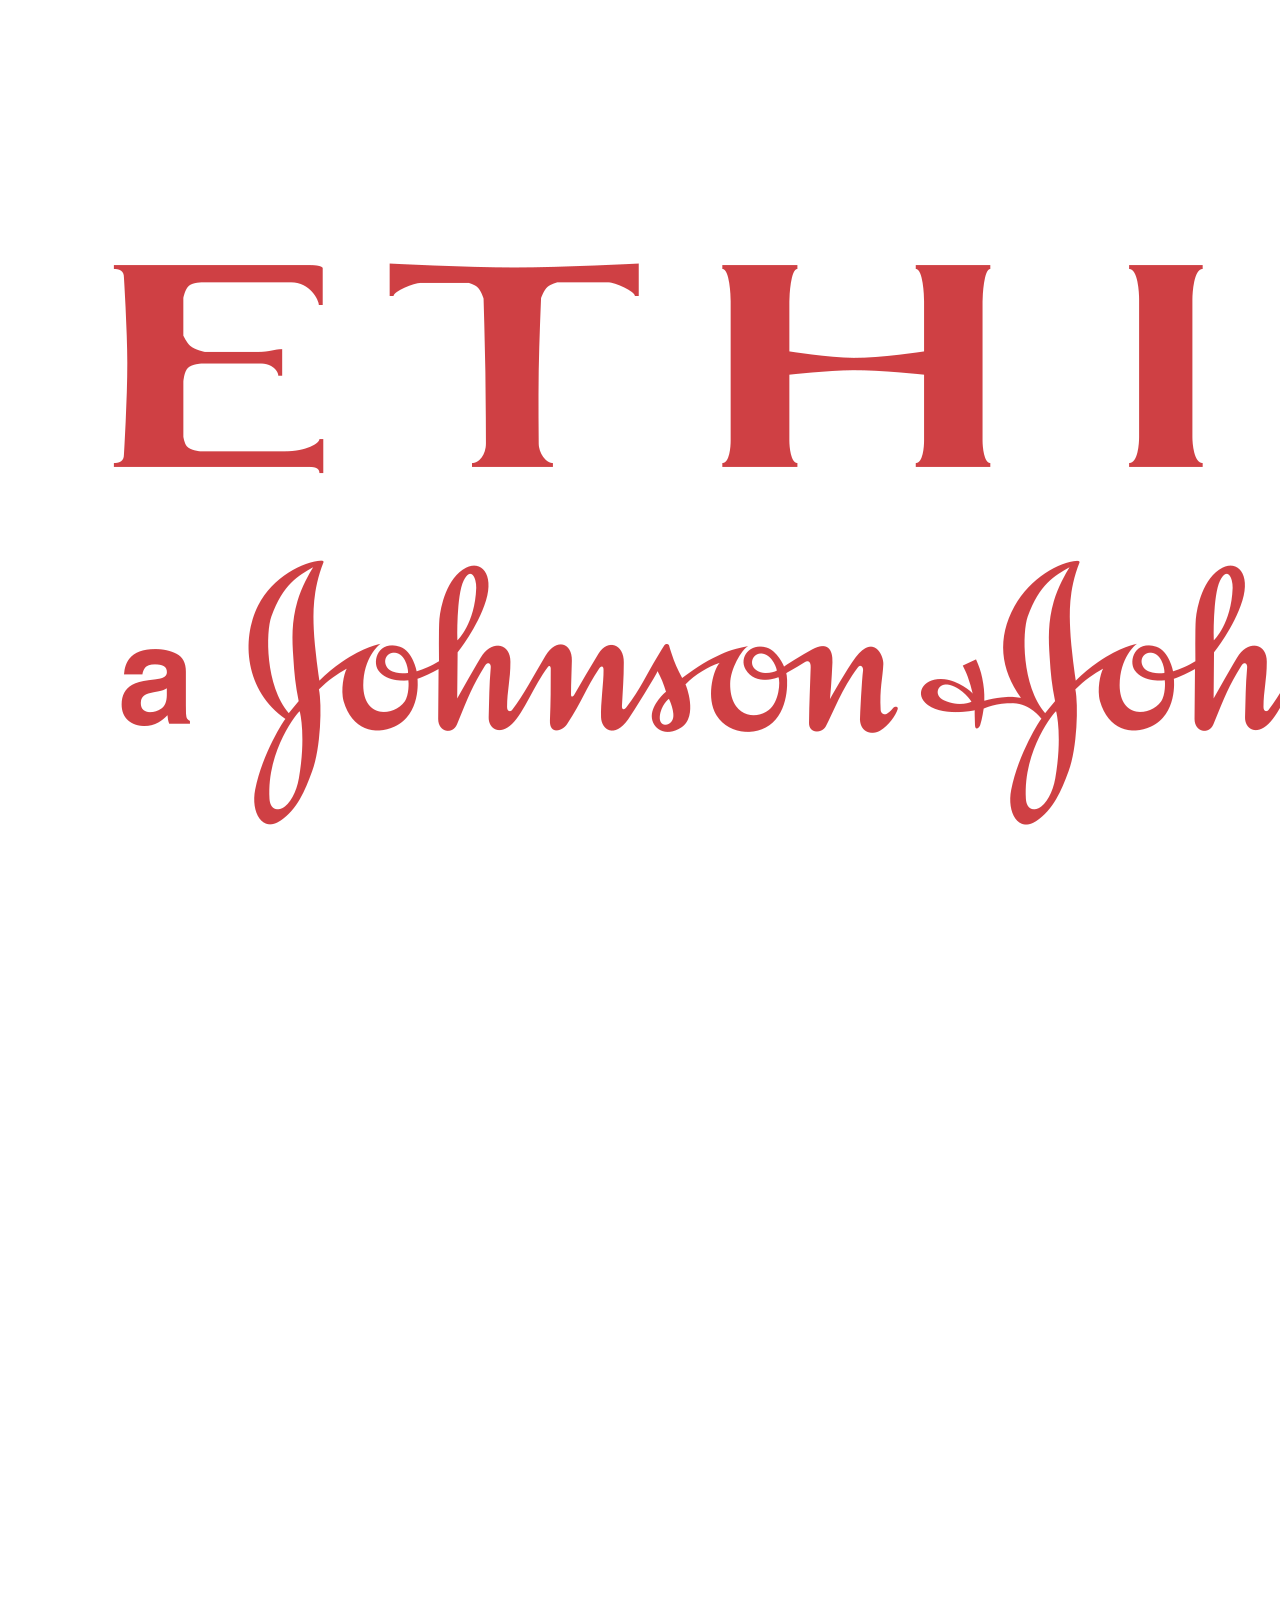
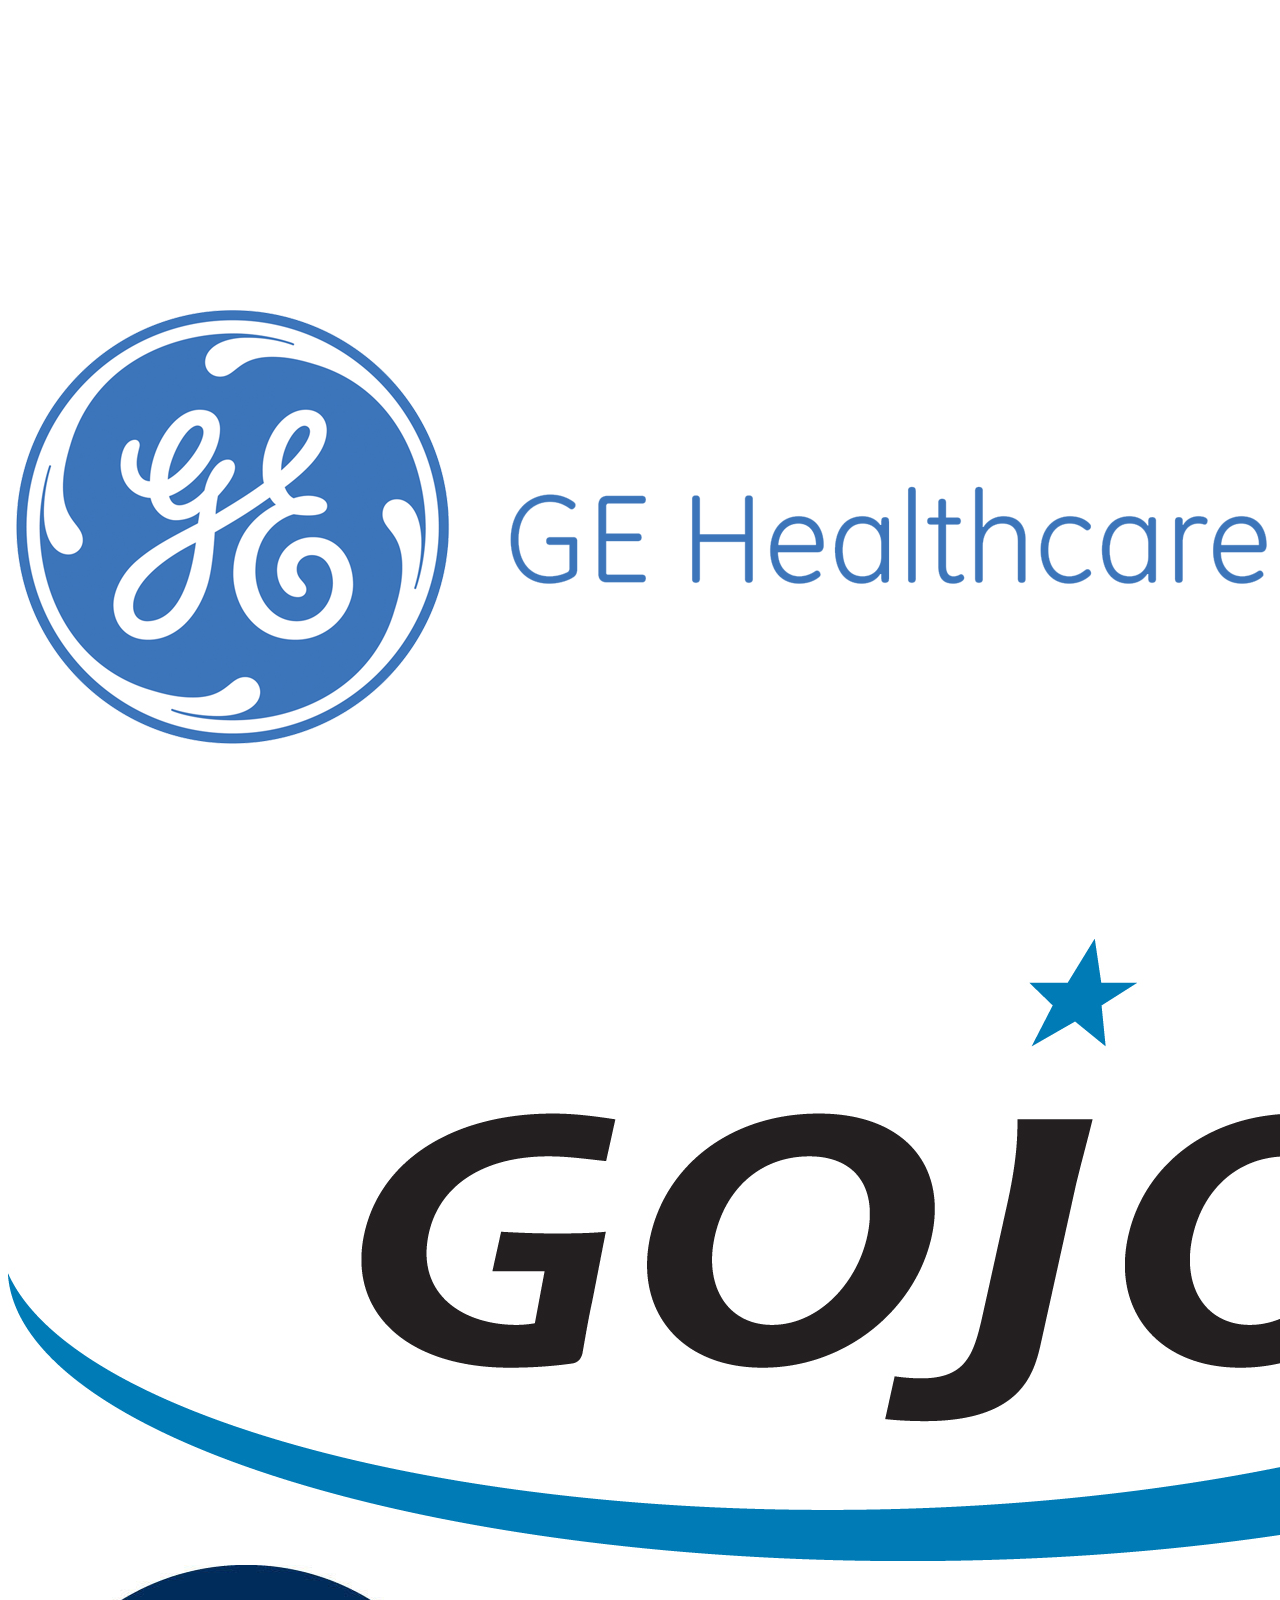
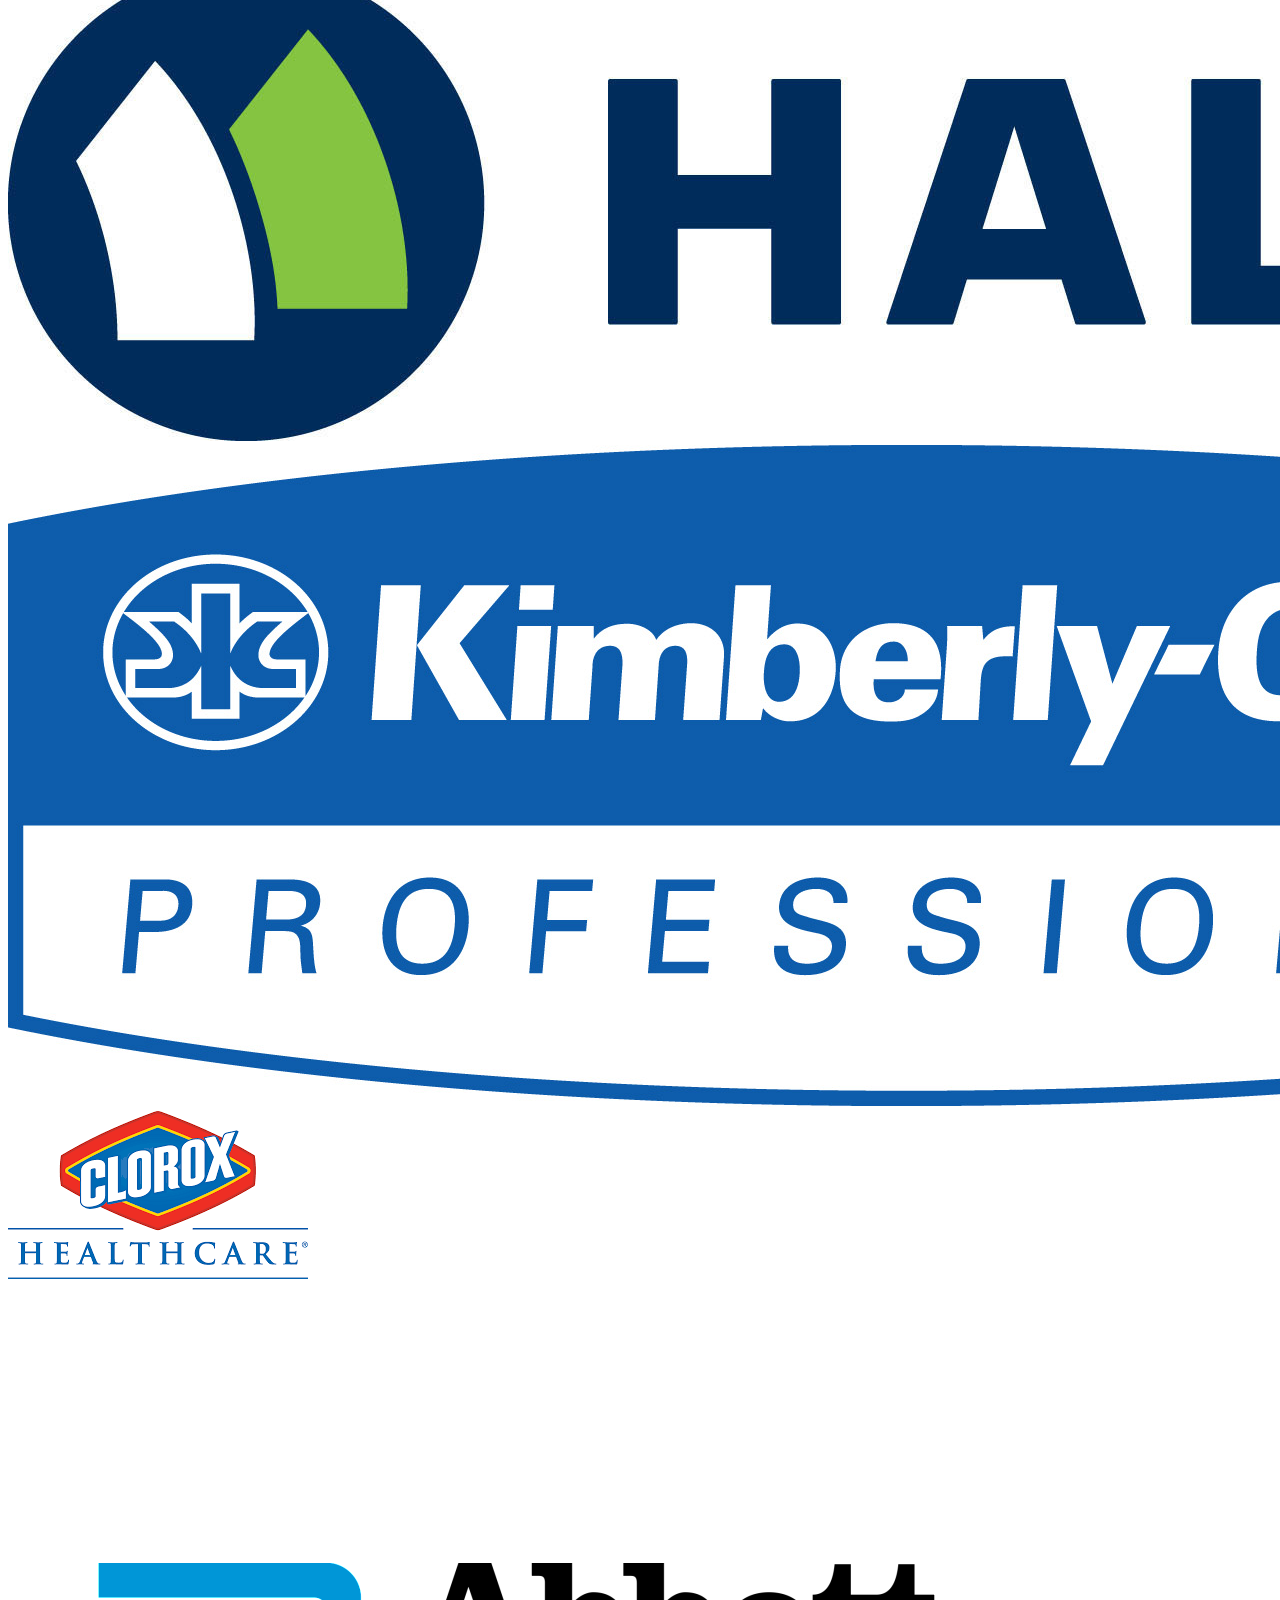
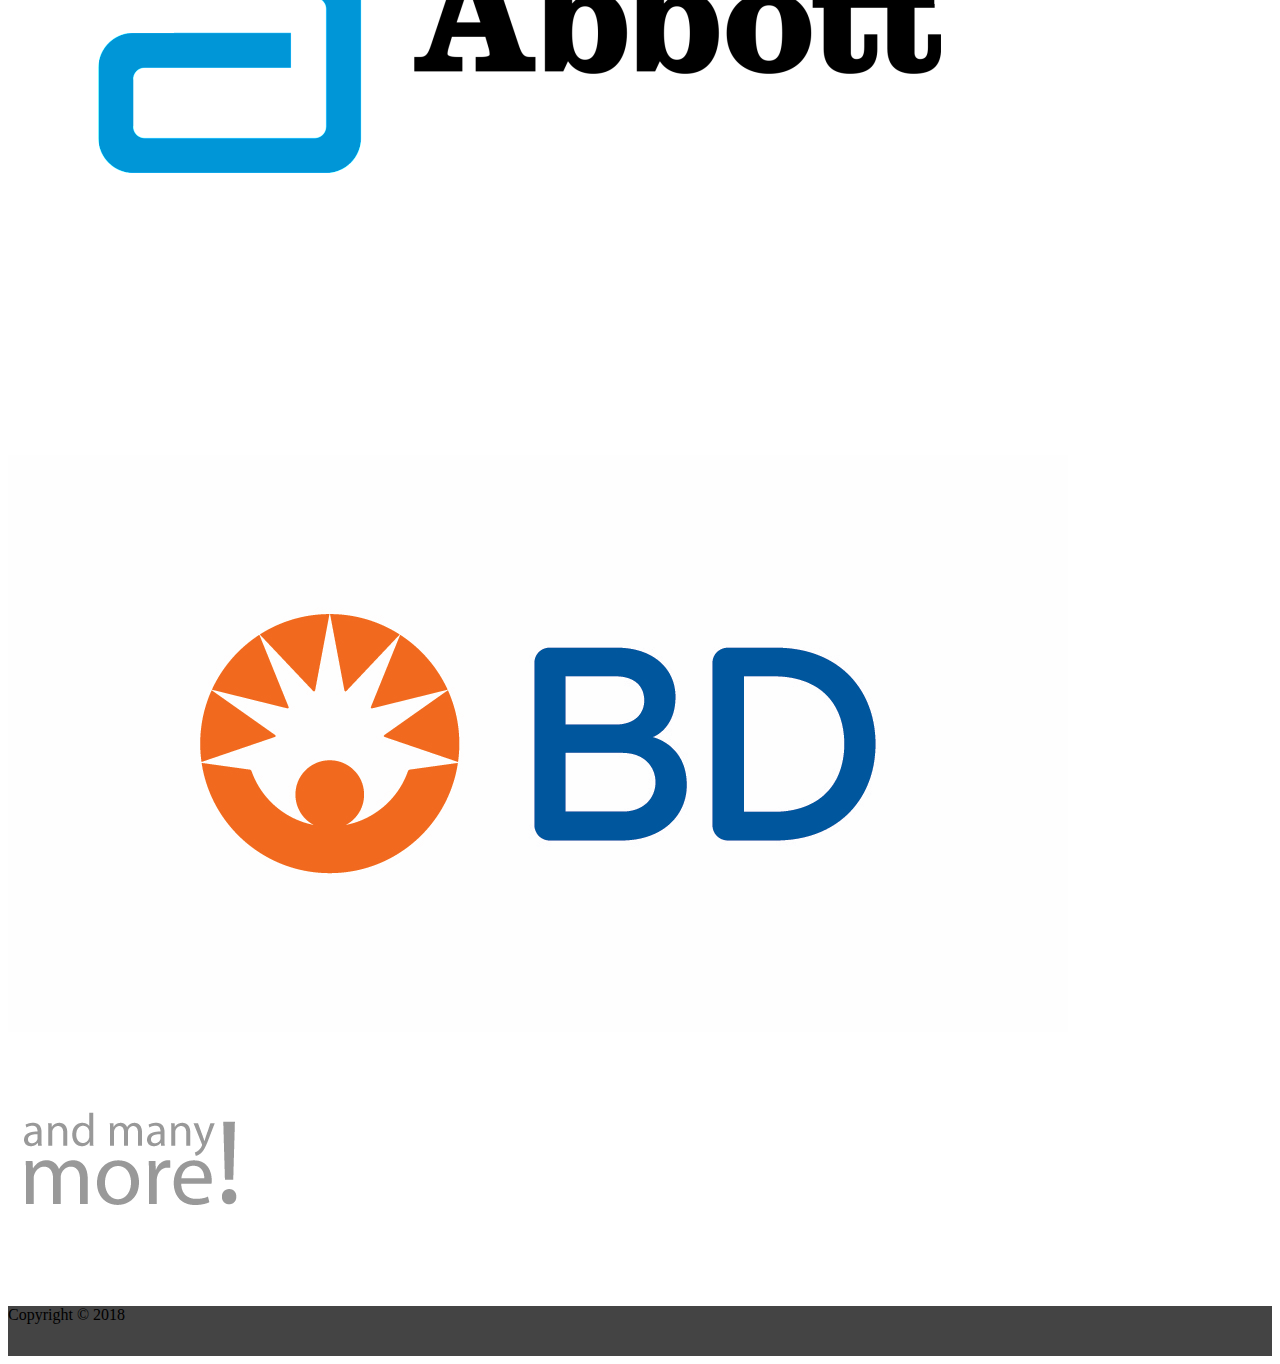
<file: supplies.html>
<!DOCTYPE html>
<html lang="en">

<head>
  <meta charset="UTF-8">
  <meta name="viewport" content="width=device-width, initial-scale=1.0">
  <meta http-equiv="X-UA-Compatible" content="ie=edge">
  <title>Smith & Smith | Supplies</title>
  <link rel="icon" type="image/png" href="img/title-icon.png">
  <link rel="stylesheet" href="https://use.fontawesome.com/releases/v5.1.0/css/all.css" integrity="sha384-lKuwvrZot6UHsBSfcMvOkWwlCMgc0TaWr+30HWe3a4ltaBwTZhyTEggF5tJv8tbt"
    crossorigin="anonymous">
  <link rel="stylesheet" href="https://stackpath.bootstrapcdn.com/bootstrap/4.1.2/css/bootstrap.min.css" integrity="sha384-Smlep5jCw/wG7hdkwQ/Z5nLIefveQRIY9nfy6xoR1uRYBtpZgI6339F5dgvm/e9B"
    crossorigin="anonymous">
  <link rel="stylesheet" href="scss/style.css">
</head>

<body>
  <nav class="navbar navbar-expand-md navbar-light fixed-top pt-4" id="main-nav">
    <div class="container">
      <a href="index.html" class="navbar-brand">
        <img src="img/logo-oval.svg" height="80" alt="">

      </a>
      <button class="navbar-toggler" data-toggle="collapse" data-target="#navbarCollapse">
        <span class="navbar-toggler-icon"></span>
      </button>
      <div class="collapse navbar-collapse" id="navbarCollapse">
        <ul class="navbar-nav ml-auto">
          <li class="nav-item">
            <a href="index.html" class="nav-link">Home</a>
          </li>
          <li class="nav-item">
            <a href="about.html" class="nav-link">About</a>
          </li>
          <li class="nav-item">
            <a href="services.html" class="nav-link ">Services</a>
          </li>
          <li class="nav-item">
            <a href="supplies.html" class="nav-link active">Supplies</a>
          </li>
          <li class="nav-item">
            <a href="contact.html" class="nav-link">Contact</a>
          </li>
        </ul>
      </div>
    </div>
  </nav>

  <nav class="navbar navbar-expand-sm  py-4" id="second-nav">
    <div class="container">

      <ul class="navbar-nav m-auto">
        <li class="nav-item pr-5">
          <a href="#medical" class="nav-link">Medical</a>
        </li>
        <li class="nav-item pr-5">
          <a href="#industrial" class="nav-link">Dental</a>
        </li>
        <li class="nav-item">
          <a href="#office" class="nav-link">Office</a>
        </li>
      </ul>
    </div>
  </nav>

  <!-- PRODUCTS SLIDER -->
  <section id="showcase" class="mb-1">
    <div id="myCarousel" class="carousel slide" data-ride="carousel">
      <ol class="carousel-indicators">
        <li class="active" data-target="#myCarousel" data-slide-to="0"></li>
        <li data-target="#myCarousel" data-slide-to="1"></li>
        <li data-target="#myCarousel" data-slide-to="2"></li>
      </ol>
      <div class="carousel-inner">
        <div class="carousel-item carousel-image-1 active">
          <div class="container">
            <div class="carousel-caption d-none d-sm-block text-right mb-5 text-white">
              <h1 class="display-3">Medical Equipment</h1>
              <!-- <p class="lead">Lorem ipsum dolor sit amet consectetur adipisicing elit. Quia aspernatur at illo beatae vel rerum hic odio
                ducimus minima cupiditate!</p> -->
              <a href="#" class="btn btn-primary btn-lg">See More</a>
            </div>
          </div>
        </div>
        <div class="carousel-item carousel-image-2">
          <div class="container">
            <div class="carousel-caption d-none d-sm-block text-right text-white">
              <h1 class="display-3">Dental Equiment</h1>
              <!-- <p class="lead">Lorem ipsum dolor sit amet consectetur adipisicing elit. Quia aspernatur at illo beatae vel rerum hic odio
                ducimus minima cupiditate!</p> -->
              <a href="#" class="btn btn-primary btn-lg">See More</a>
            </div>
          </div>
        </div>
        <div class="carousel-item carousel-image-3">
          <div class="container">
            <div class="carousel-caption d-none d-sm-block text-right text-white">
              <h1 class="display-3">Office Furnitures</h1>
              <!-- <p class="lead">Lorem ipsum dolor sit amet consectetur adipisicing elit. Quia aspernatur at illo beatae vel rerum hic odio
                ducimus minima cupiditate!</p> -->
              <a href="#" class="btn btn-primary btn-lg">See More</a>
            </div>
          </div>
        </div>
      </div>

      <a href="#myCarousel" class="carousel-control-prev" data-slide="prev">
        <span class="carousel-control-prev-icon"></span>
      </a>

      <a href="#myCarousel" class="carousel-control-next" data-slide="next">
        <span class="carousel-control-next-icon"></span>
      </a>
    </div>
  </section>

  <!-- MANUFACTURER IMAGES -->
  <section>
    <div class="row d align-items-center d-none d-md-flex mx-3">
      <div class="col-md-1 mb-1">
        <img class="card-img-top img-fluid" src="img/manufacturer/covidien.png" alt="">
      </div>
      <div class="col-md-1 mb-1">
        <img class="card-img-top img-fluid" src="img/manufacturer/3M.png" alt="">
      </div>
      <div class="col-md-1 mb-1">
        <img class="card-img-top img-fluid" src="img/manufacturer/Ansell.png" alt="">
      </div>
      <div class="col-md-1 mb-1">
        <img class="card-img-top img-fluid" src="img/manufacturer/ethicon.png" alt="">
      </div>
      <div class="col-md-1 mb-1">
        <img class="card-img-top img-fluid" src="img/manufacturer/gehealthcare.png" alt="">
      </div>
      <div class="col-md-1 mb-1">
        <img class="card-img-top img-fluid" src="img/manufacturer/GOJO.jpg" alt="">
      </div>
      <div class="col-md-1 mb-1">
        <img class="card-img-top img-fluid" src="img/manufacturer/halyard-health.jpg" alt="">
      </div>
      <div class="col-md-1 mb-1">
        <img class="card-img-top img-fluid" src="img/manufacturer/Kimberly-Clark.jpg" alt="">
      </div>
      <div class="col-md-1 mb-1">
        <img class="card-img-top img-fluid" src="img/manufacturer/clorox.png" alt="">
      </div>
      <div class="col-md-1 mb-1">
        <img class="card-img-top img-fluid" src="img/manufacturer/Abbott.png" alt="">
      </div>
      <div class="col-md-1 mb-1">
        <img class="card-img-top img-fluid" src="img/manufacturer/BD.png" alt="">
      </div>
      <div class="col-md-1 mb-1">
        <img class="card-img-top img-fluid" src="img/manufacturer/and-many-more.png" alt="">
      </div>
    </div>
  </section>

  <footer>
    <div class="container text-center py-3 mt-1">
      <i class="fab fa-facebook  pr-3 "></i>
      <i class="fab fa-twitter pr-3"></i>
      <i class="fab fa-instagram"></i>
      <p class="text-white mt-1">Copyright &copy; 2018
      </p>
    </div>
  </footer>


  <script src="js/main.js"></script>
  <script src="https://code.jquery.com/jquery-3.3.1.min.js" integrity="sha256-FgpCb/KJQlLNfOu91ta32o/NMZxltwRo8QtmkMRdAu8="
    crossorigin="anonymous"></script>
  <script src="https://cdnjs.cloudflare.com/ajax/libs/popper.js/1.14.3/umd/popper.min.js" integrity="sha384-ZMP7rVo3mIykV+2+9J3UJ46jBk0WLaUAdn689aCwoqbBJiSnjAK/l8WvCWPIPm49"
    crossorigin="anonymous"></script>

  <script src="https://cdnjs.cloudflare.com/ajax/libs/popper.js/1.14.3/umd/popper.min.js" integrity="sha384-ZMP7rVo3mIykV+2+9J3UJ46jBk0WLaUAdn689aCwoqbBJiSnjAK/l8WvCWPIPm49"
    crossorigin="anonymous"></script>
  <script src="https://stackpath.bootstrapcdn.com/bootstrap/4.1.2/js/bootstrap.min.js" integrity="sha384-o+RDsa0aLu++PJvFqy8fFScvbHFLtbvScb8AjopnFD+iEQ7wo/CG0xlczd+2O/em"
    crossorigin="anonymous"></script>



</body>

</html>
</file>
<file: scss/style.css>
* {
  -webkit-box-sizing: border-box;
          box-sizing: border-box;
}

body {
  margin-top: 120px;
}

#main-nav {
  -webkit-box-shadow: 1px 1px 2px #3292a6;
          box-shadow: 1px 1px 2px #3292a6;
  opacity: 0.9;
  background: #fff;
}

#main-nav .nav-item {
  font-size: 1.1rem;
  padding-right: 1.4rem;
  min-width: 120px;
  text-align: center;
  text-transform: uppercase;
}

#main-nav .nav-item .active {
  border-bottom: #3292a6 2px solid;
  padding-bottom: 0;
  font-weight: 500;
}

#main-nav .nav-item .nav-link:hover {
  color: #3292a6;
  font-weight: 500;
}

#second-nav a {
  color: #888;
  font-size: 1.5rem;
}

#second-nav a:hover {
  color: #3292a6;
}

#services-showcase {
  position: relative;
  background: url("../img/services.jpg") no-repeat;
  background-size: cover;
  min-height: 600px;
}

#services-showcase .black-overlay {
  background: rgba(0, 0, 0, 0.7);
  position: absolute;
  top: 0;
  left: 0;
  width: 100%;
  height: 100%;
}

#services-showcase .display-2 {
  font-weight: 400;
  text-transform: uppercase;
}

#services-showcase .btn-primary {
  background-color: #3292a6;
  border-color: #3292a6;
}

.btn-primary {
  background-color: #3292a6;
  border-color: #3292a6;
}

.btn-primary:hover {
  background-color: #9edfec;
  border-color: #9edfec;
}

#supplies-showcase {
  position: relative;
  background: url("../img/instruments_no_overlay.jpg") no-repeat;
  background-size: cover;
  min-height: 600px;
}

#supplies-showcase .primary-overlay {
  background: rgba(50, 146, 166, 0.7);
  position: absolute;
  top: 0;
  left: 0;
  width: 100%;
  height: 100%;
}

#supplies-showcase .display-2 {
  font-weight: 400;
  text-transform: uppercase;
}

.fas {
  color: #3292a6;
}

.fab {
  color: #fff;
  font-size: 1.5rem;
}

.fab:hover {
  color: #3292a6;
}

footer {
  min-height: 50px;
  background: #444;
  width: 100%;
}

.carousel-item {
  height: 600px;
}

.carousel-image-1 {
  background: url("../img/medequip.jpg");
  background-size: cover;
}

.carousel-image-2 {
  background: url("../img/dental.jpg");
  background-size: cover;
}

.carousel-image-3 {
  background: url("../img/office-furnitures.jpg");
  background-size: cover;
}

.carousel-image-4 {
  background: url("../img/ITService.jpeg");
  background-size: cover;
}

.carousel-image-5 {
  background: url("../img/fume-hood.jpg");
  background-size: cover;
}

.carousel-image-6 {
  background: url("../img/consult.jpg");
  background-size: cover;
}

#bold {
  font-size: 1.1rem;
  font-weight: bold;
  color: #3292a6;
}

hr:before {
  display: block;
  content: "";
  height: 30px;
  margin-top: -31px;
  border-style: solid;
  border-color: #3292a6;
  border-width: 0 0 1px 0;
  border-radius: 20px;
}

hr:after {
  display: block;
  content: "";
  height: 30px;
  margin-top: -31px;
  border-style: solid;
  border-color: #3292a6;
  border-width: 0 0 1px 0;
  border-radius: 20px;
}

h5 {
  text-transform: uppercase;
}

.spacing {
  height: 100px;
}

.sm-spacing {
  height: 10px;
}

#contact {
  background: #333333;
  color: #f4f4f4;
  padding-bottom: 80px;
}

#contact h1,
#contact h2,
#contact h3 {
  margin: 0 0 35px 0;
  text-transform: uppercase;
  letter-spacing: 1px;
}

#contact p {
  margin: 0 0 25px;
  font-size: 18px;
  line-height: 1.6em;
}

#contact a {
  color: #26a5d3;
}

#contact a:hover,
#contact a:focus {
  text-decoration: none;
  color: #26a5d3;
}

#contact textarea.form-control {
  height: 100px;
}

@media (max-width: 768px) {
  #services-showcase {
    min-height: 500px;
  }
  #services-showcase h1 {
    font-size: 4rem;
  }
  #supplies-showcase {
    min-height: 500px;
  }
  #supplies-showcase h1 {
    font-size: 4rem;
  }
  .card-img-top {
    max-height: 200px;
  }
}
/*# sourceMappingURL=style.css.map */
</file>
